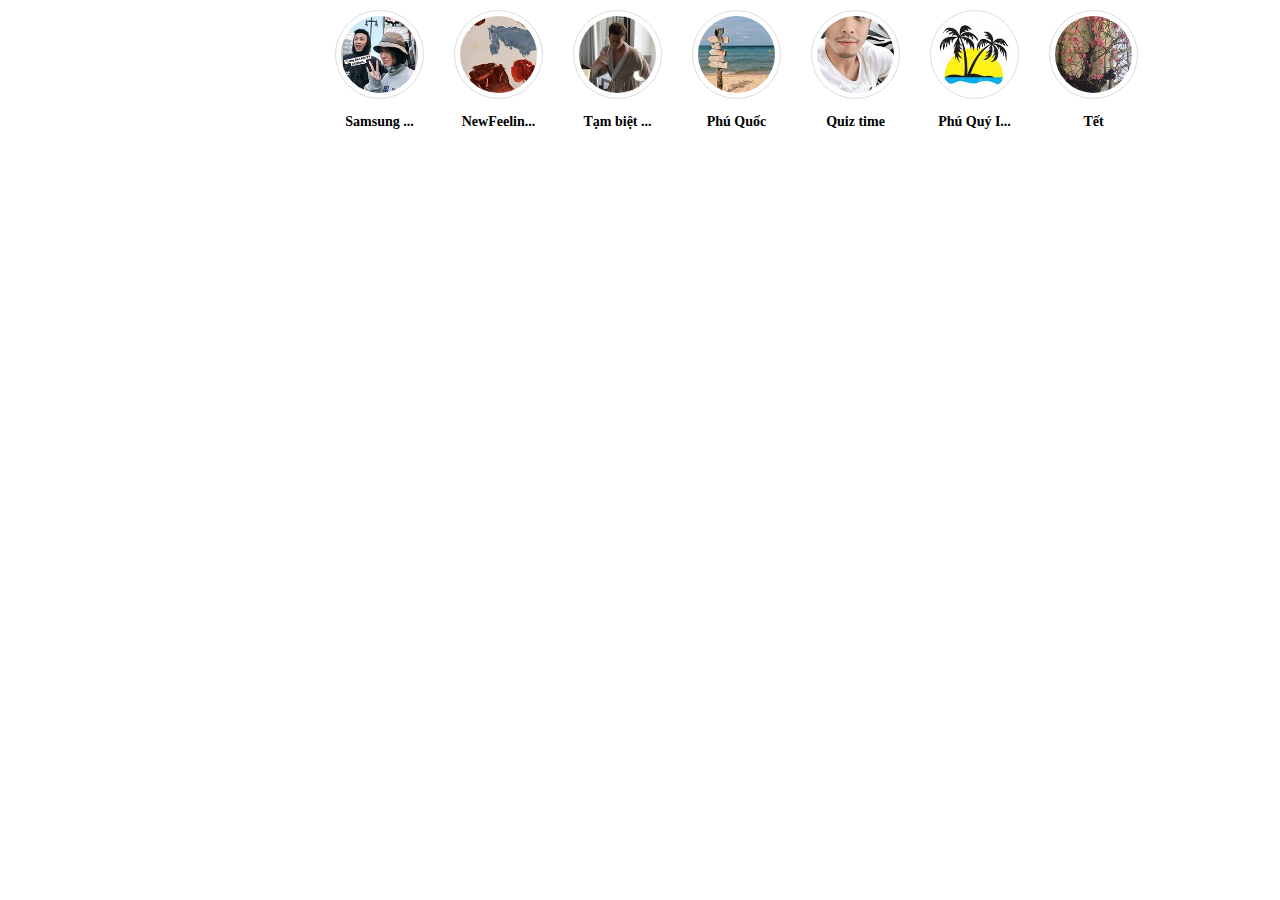
<file: saved-stories/index.html>
<!DOCTYPE html>
<html>
<head>
	<title>Saved Stories</title>
	<style type="text/css">
		* {
			margin: 0;
			padding: 0;
		}

		.saved-stories {
			width: 50%;
			margin: 0 auto;
			height: 130px;
		}

		.saved-stories .list-stories {
			display: flex;
			justify-content: space-around;
			list-style: none;
			padding: 0;
		}

		.saved-stories .round-saw {
			width: 87px;
			height: 87px;
			border: 1px solid #DDD;
			border-radius: 50%;
			display: flex;
			justify-content: center;
			align-items: center;
		}

		.saved-stories .round-item {
			width: 77px;
			height: 77px;
			border-radius: 50%;
			overflow: hidden;
		}

		.round-item img {
			width: 100%;
		}

		.saved-stories .item {
			padding: 10px 15px;
			display: flex;
		}

		.saved-stories .item-info {
			font-size: 14px;
			font-weight: 600;
			padding-top: 15px;
			text-align: center;
		}
	</style>
</head>
<body>
	<div class="saved-stories">
		<ul class="list-stories">
			<li class="item">
				<div>
					<div class="round-saw">
						<div class="round-item">
							<img src="./item1.jpg">
						</div>
					</div>
					<p class="item-info">Samsung ...</p>
				</div>
			</li>
			<li class="item">
				<div>
					<div class="round-saw">
						<div class="round-item">
							<img src="./item2.jpg">
						</div>
					</div>
					<p class="item-info">NewFeelin...</p>
				</div>
			</li>
			<li class="item">
				<div>
					<div class="round-saw">
						<div class="round-item">
							<img src="./item3.jpg">
						</div>
					</div>
					<p class="item-info">Tạm biệt ...</p>
				</div>
			</li>
			<li class="item">
				<div>
					<div class="round-saw">
						<div class="round-item">
							<img src="./item4.jpg">
						</div>
					</div>
					<p class="item-info">Phú Quốc</p>
				</div>
			</li>
			<li class="item">
				<div>
					<div class="round-saw">
						<div class="round-item">
							<img src="./item5.jpg">
						</div>
					</div>
					<p class="item-info">Quiz time</p>
				</div>
			</li>
			<li class="item">
				<div>
					<div class="round-saw">
						<div class="round-item">
							<img src="./item6.jpg">
						</div>
					</div>
					<p class="item-info">Phú Quý I...</p>
				</div>
			</li>
			<li class="item">
				<div>
					<div class="round-saw">
						<div class="round-item">
							<img src="./item7.jpg">
						</div>
					</div>
					<p class="item-info">Tết</p>
				</div>
			</li>
		</ul>
	</div>
</body>
</html>
</file>
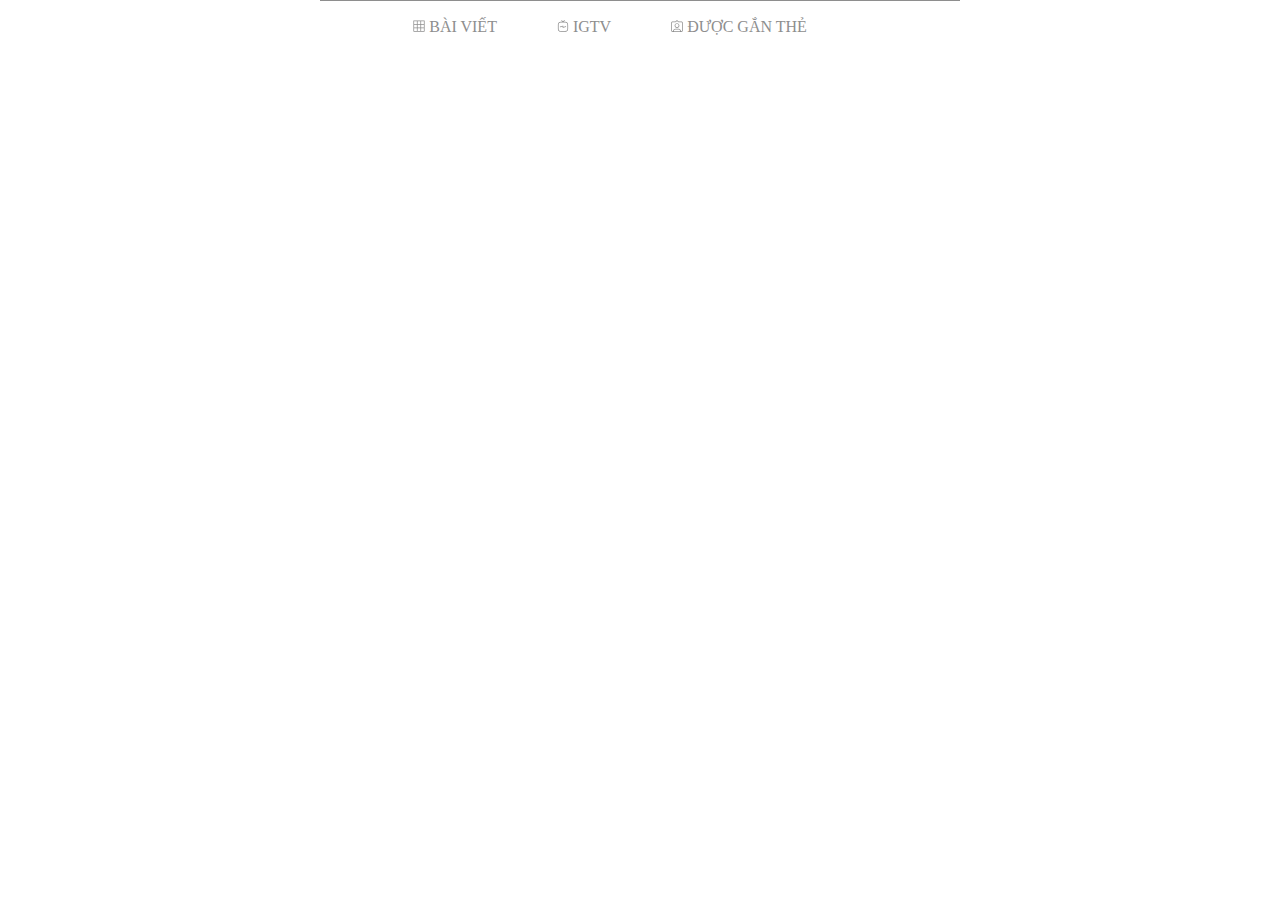
<file: sub-header/index.html>
<!DOCTYPE html>
<html>
<head>
	<title>Sub header</title>
	<style type="text/css">
		* {
			margin: 0;
			padding: 0;
		}

		.sub-header {
			width: 50%;
			margin: 0 auto;
			display: flex;
			justify-content: center;
			height: 52px;
			border-top: 1px solid rgb(142,142,142);
		}

		.sub-header a {
			text-decoration: none;
			color: rgb(142,142,142);
			line-height: 52px;
			margin-right: 60px;
		}


		.sub-header a:focus .column{
			color: #262626;
			border-top: 1px solid #262626;
		}

		.sub-header a:focus span svg{
			fill: #262626;
		}
	</style>
</head>
<body>
	<div class="sub-header">
		<a href="#">
			<div class="column">
				<span>
					<svg aria-label="Bài viết" class="_8-yf5 " fill="#8e8e8e" height="12" viewBox="0 0 48 48" width="12">
						<path clip-rule="evenodd" d="M45 1.5H3c-.8 0-1.5.7-1.5 1.5v42c0 .8.7 1.5 1.5 1.5h42c.8 0 1.5-.7 1.5-1.5V3c0-.8-.7-1.5-1.5-1.5zm-40.5 3h11v11h-11v-11zm0 14h11v11h-11v-11zm11 25h-11v-11h11v11zm14 0h-11v-11h11v11zm0-14h-11v-11h11v11zm0-14h-11v-11h11v11zm14 28h-11v-11h11v11zm0-14h-11v-11h11v11zm0-14h-11v-11h11v11z" fill-rule="evenodd"></path>
					</svg>
					<span>BÀI VIẾT</span>
				</span>
			</div>
		</a>
		<a href="#">
			<div class="column">
				<span>
					<svg aria-label="Bài viết" class="_8-yf5 " fill="#8e8e8e" height="12" viewBox="0 0 48 48" width="12">
						<path d="M41 10c-2.2-2.1-4.8-3.5-10.4-3.5h-3.3L30.5 3c.6-.6.5-1.6-.1-2.1-.6-.6-1.6-.5-2.1.1L24 5.6 19.7 1c-.6-.6-1.5-.6-2.1-.1-.6.6-.7 1.5-.1 2.1l3.2 3.5h-3.3C11.8 6.5 9.2 7.9 7 10c-2.1 2.2-3.5 4.8-3.5 10.4v13.1c0 5.7 1.4 8.3 3.5 10.5 2.2 2.1 4.8 3.5 10.4 3.5h13.1c5.7 0 8.3-1.4 10.5-3.5 2.1-2.2 3.5-4.8 3.5-10.4V20.5c0-5.7-1.4-8.3-3.5-10.5zm.5 23.6c0 5.2-1.3 7-2.6 8.3-1.4 1.3-3.2 2.6-8.4 2.6H17.4c-5.2 0-7-1.3-8.3-2.6-1.3-1.4-2.6-3.2-2.6-8.4v-13c0-5.2 1.3-7 2.6-8.3 1.4-1.3 3.2-2.6 8.4-2.6h13.1c5.2 0 7 1.3 8.3 2.6 1.3 1.4 2.6 3.2 2.6 8.4v13zM34.6 25l-9.1 2.8v-3.7c0-.5-.2-.9-.6-1.2-.4-.3-.9-.4-1.3-.2l-11.1 3.4c-.8.2-1.2 1.1-1 1.9.2.8 1.1 1.2 1.9 1l9.1-2.8v3.7c0 .5.2.9.6 1.2.3.2.6.3.9.3.1 0 .3 0 .4-.1l11.1-3.4c.8-.2 1.2-1.1 1-1.9s-1.1-1.2-1.9-1z"></path>
					</svg>
				</span>
				<span>IGTV</span>
			</div>
		</a>
		<a href="#">
			<div class="column">
				<span>
					<svg aria-label="Được gắn thẻ" class="_8-yf5 " fill="#8e8e8e" height="12" viewBox="0 0 48 48" width="12">
						<path d="M41.5 5.5H30.4c-.5 0-1-.2-1.4-.6l-4-4c-.6-.6-1.5-.6-2.1 0l-4 4c-.4.4-.9.6-1.4.6h-11c-3.3 0-6 2.7-6 6v30c0 3.3 2.7 6 6 6h35c3.3 0 6-2.7 6-6v-30c0-3.3-2.7-6-6-6zm-29.4 39c-.6 0-1.1-.6-1-1.2.7-3.2 3.5-5.6 6.8-5.6h12c3.4 0 6.2 2.4 6.8 5.6.1.6-.4 1.2-1 1.2H12.1zm32.4-3c0 1.7-1.3 3-3 3h-.6c-.5 0-.9-.4-1-.9-.6-5-4.8-8.9-9.9-8.9H18c-5.1 0-9.4 3.9-9.9 8.9-.1.5-.5.9-1 .9h-.6c-1.7 0-3-1.3-3-3v-30c0-1.7 1.3-3 3-3h11.1c1.3 0 2.6-.5 3.5-1.5L24 4.1 26.9 7c.9.9 2.2 1.5 3.5 1.5h11.1c1.7 0 3 1.3 3 3v30zM24 12.5c-5.3 0-9.6 4.3-9.6 9.6s4.3 9.6 9.6 9.6 9.6-4.3 9.6-9.6-4.3-9.6-9.6-9.6zm0 16.1c-3.6 0-6.6-2.9-6.6-6.6 0-3.6 2.9-6.6 6.6-6.6s6.6 2.9 6.6 6.6c0 3.6-3 6.6-6.6 6.6z"></path>
					</svg>
					<span>ĐƯỢC GẮN THẺ</span>
				</span>
			</div>
		</a>
	</div>
</body>
</html>
</file>
